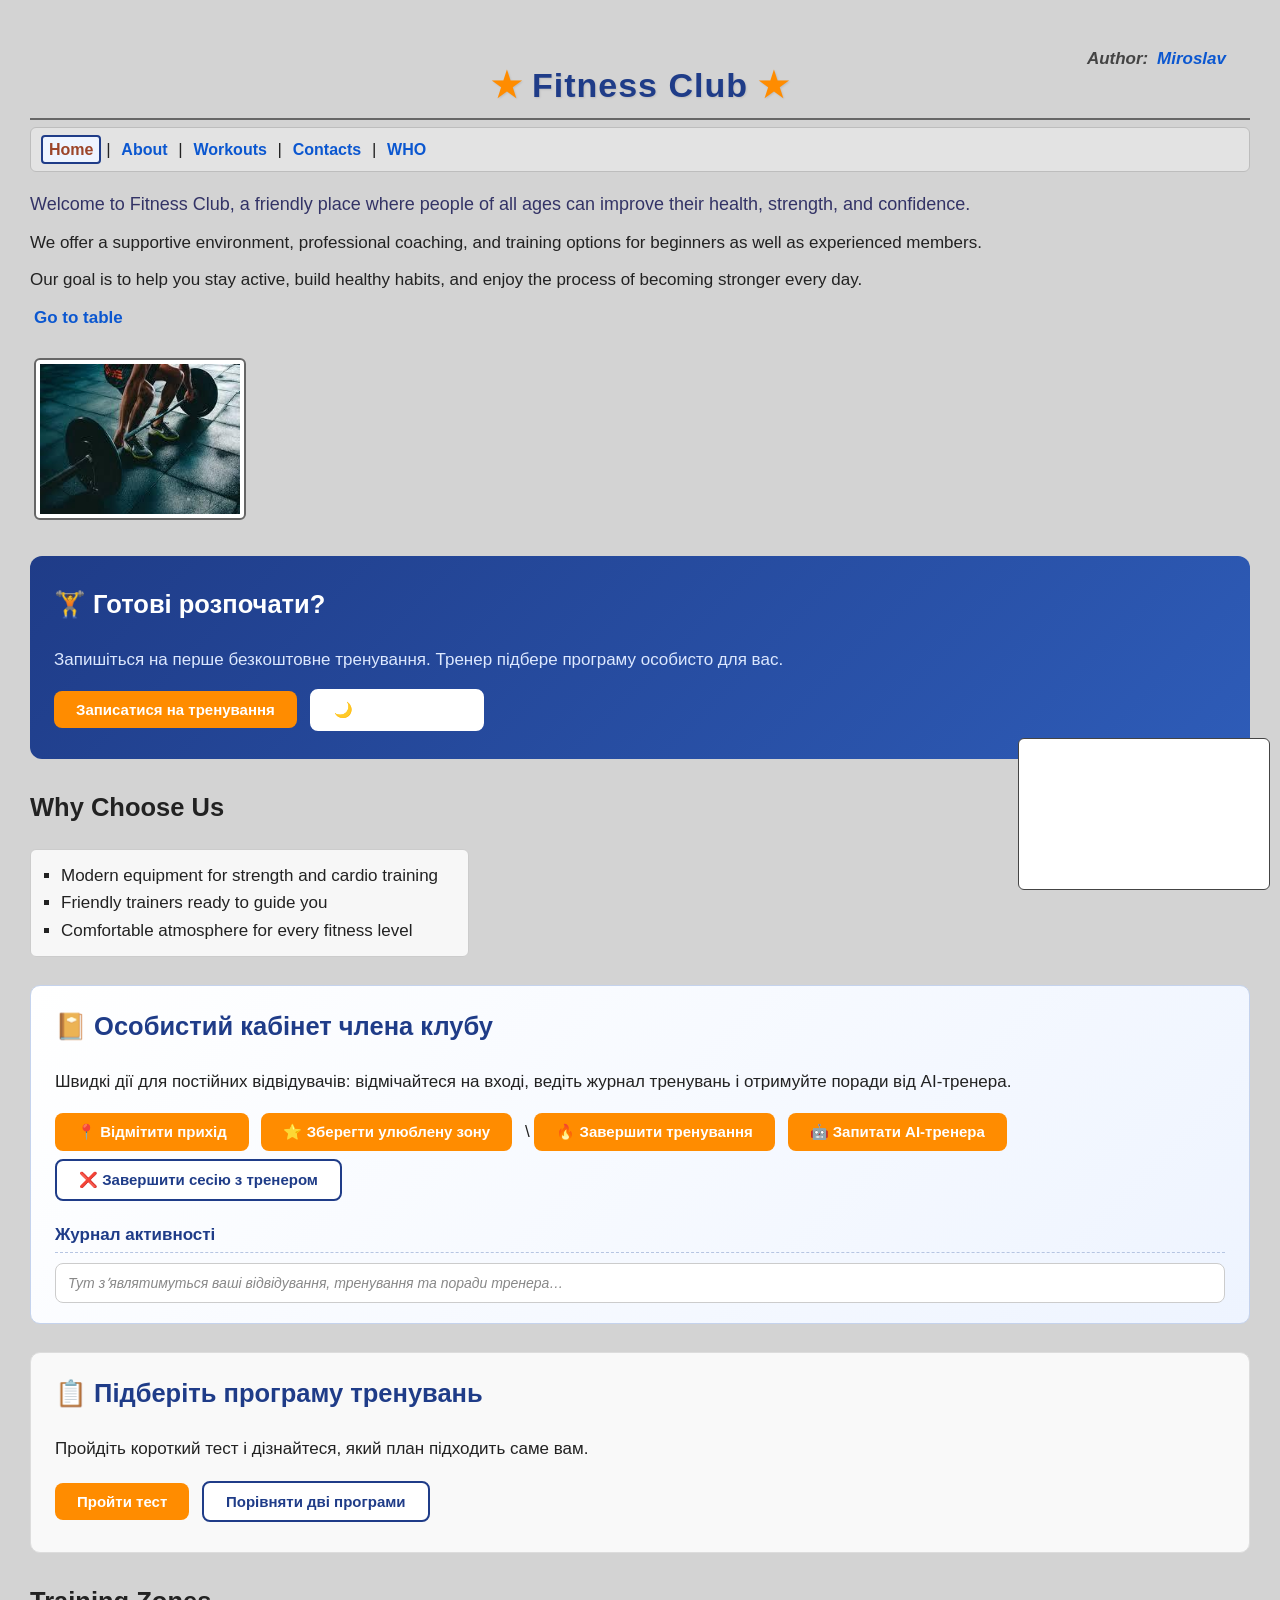
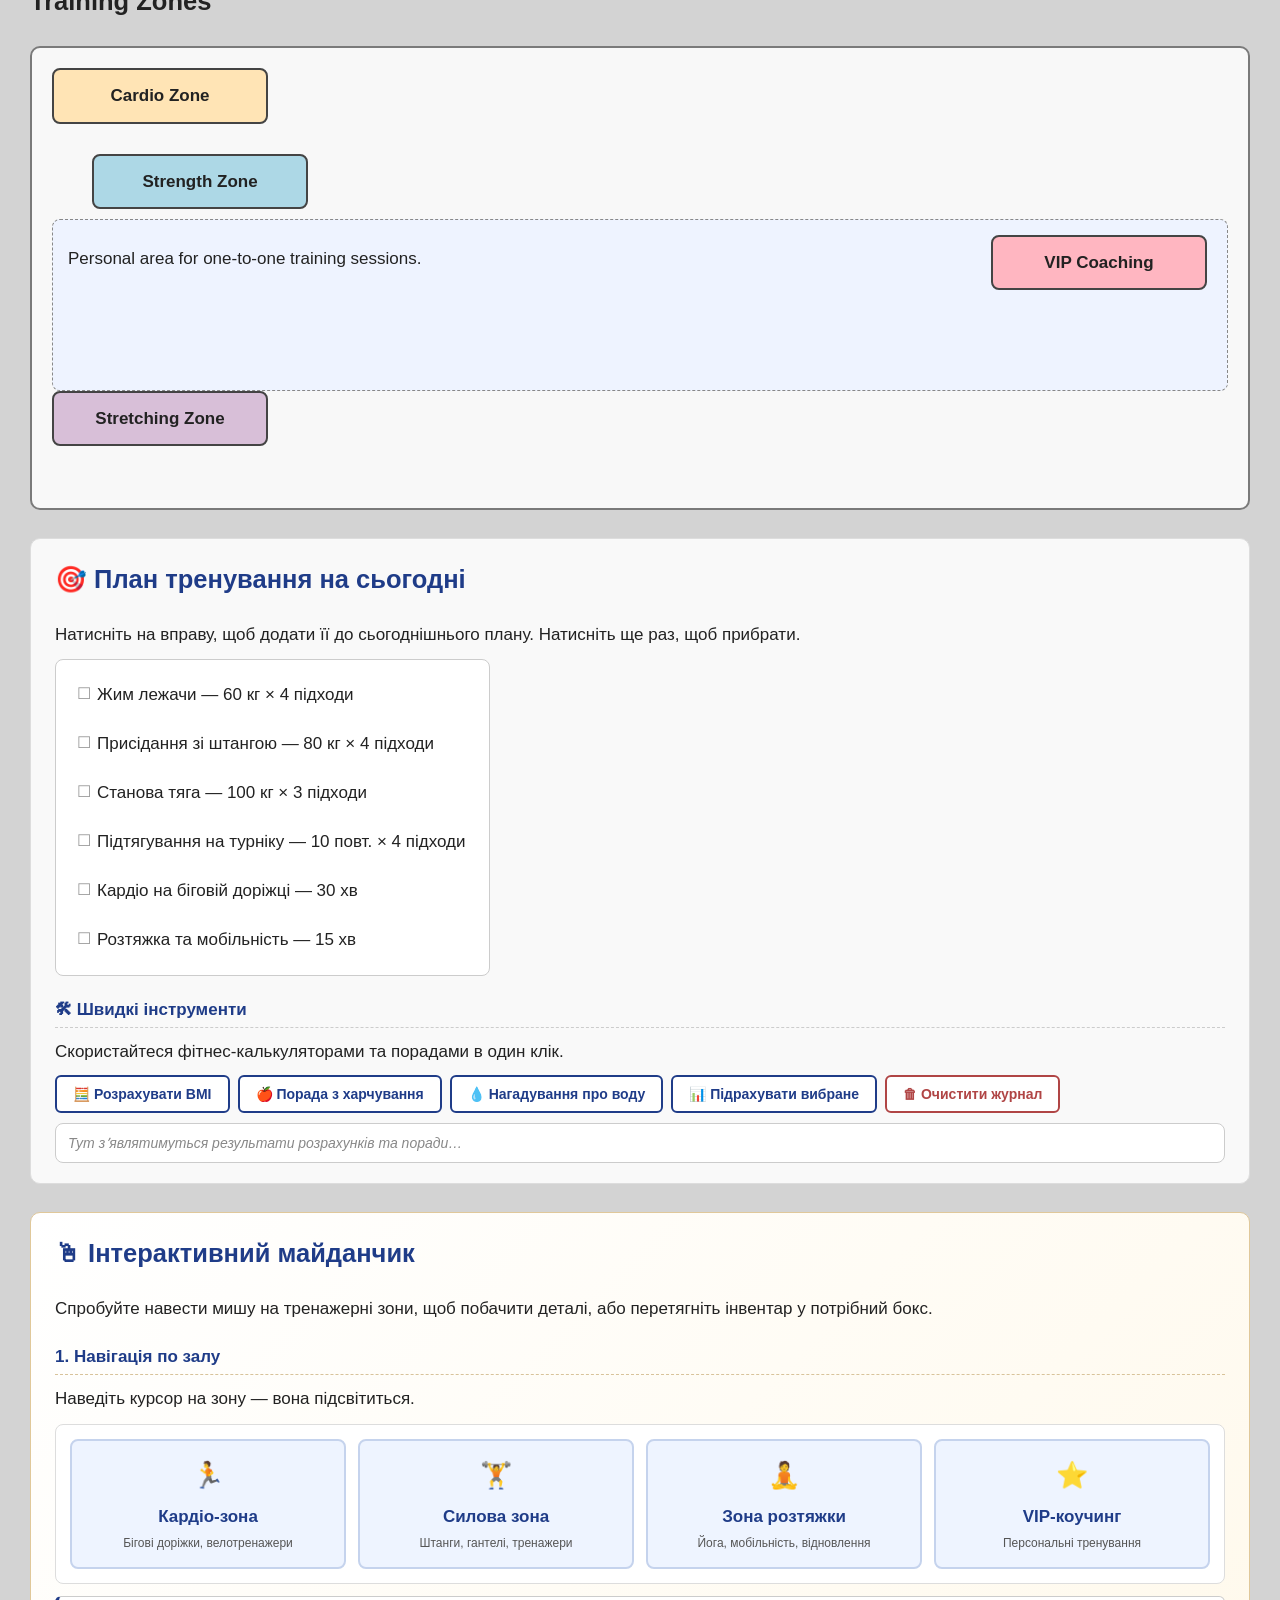
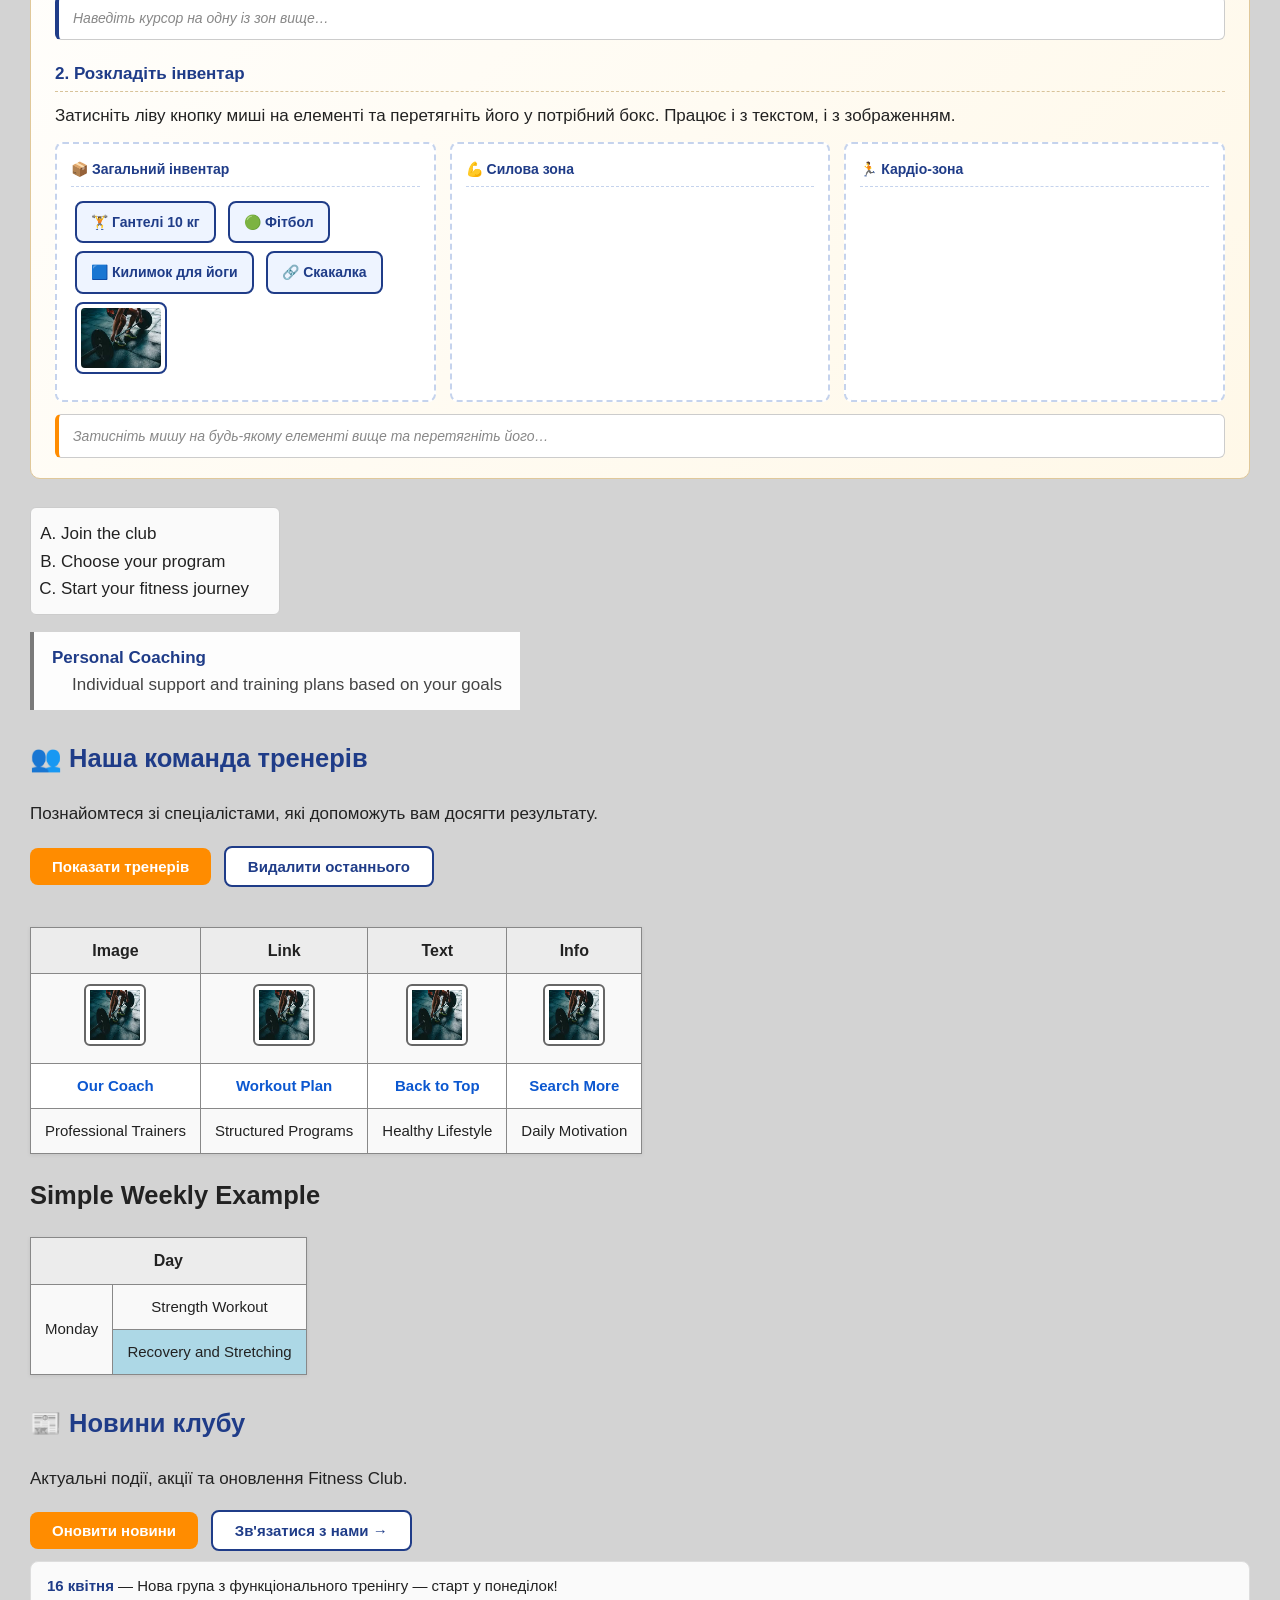
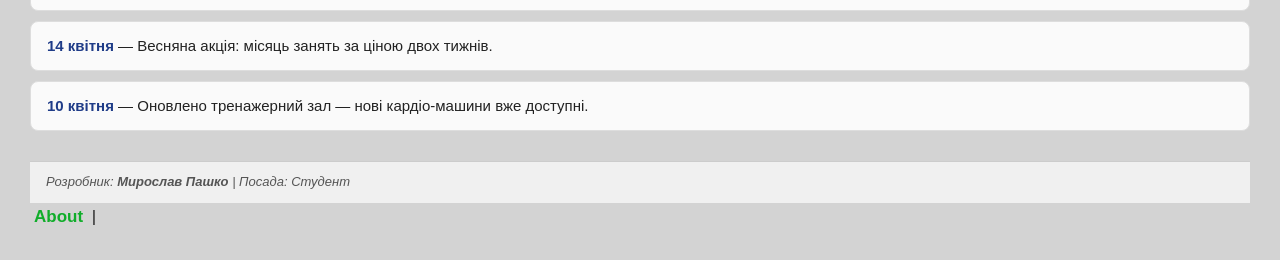
<file: index.html>
<!DOCTYPE html>
<html>
<head>
<meta charset="UTF-8">
<title>Fitness Home</title>
<link rel="stylesheet" href="style.css">

<style>
  .membership-banner {
    position: relative;
    background: linear-gradient(135deg, #1f3c88, #2e5cb8);
    color: white;
    border-radius: 12px;
    padding: 28px 24px;
    margin: 28px 0;
  }
  .membership-banner h2 { margin-top: 0; color: white; }
  .membership-banner p { color: #dce8ff; margin: 8px 0; }

  .btn-primary {
    display: inline-block;
    margin: 8px 8px 0 0;
    padding: 10px 22px;
    background-color: darkorange;
    color: white;
    border: none;
    border-radius: 8px;
    cursor: pointer;
    font-size: 15px;
    font-weight: bold;
    transition: background 0.2s;
  }
  .btn-primary:hover { background-color: #c75000; }

  .btn-secondary {
    display: inline-block;
    margin: 8px 8px 0 0;
    padding: 10px 22px;
    background-color: white;
    color: #1f3c88;
    border: 2px solid #1f3c88;
    border-radius: 8px;
    cursor: pointer;
    font-size: 15px;
    font-weight: bold;
    transition: 0.2s;
  }
  .btn-secondary:hover { background-color: #eef4ff; }

  #welcome-message {
    display: none;
    margin-top: 16px;
    padding: 12px 16px;
    background-color: rgba(255,255,255,0.15);
    border-left: 4px solid darkorange;
    border-radius: 6px;
    color: white;
    font-size: 16px;
  }

  .quiz-section {
    background-color: #f9f9f9;
    border: 1px solid #ddd;
    border-radius: 10px;
    padding: 20px 24px;
    margin: 28px 0;
  }
  .quiz-section h2 { color: #1f3c88; margin-top: 0; }

  #quiz-result {
    display: none;
    margin-top: 16px;
    padding: 14px 18px;
    background-color: #eef4ff;
    border-radius: 8px;
    border-left: 4px solid #1f3c88;
    font-size: 15px;
    line-height: 1.7;
  }

  #compare-result {
    margin-top: 10px;
    font-weight: bold;
    color: #0b5d3b;
    font-size: 15px;
  }

  .team-section { margin: 28px 0; }
  .team-section h2 { color: #1f3c88; }
  #team-container {
    display: flex;
    flex-wrap: wrap;
    gap: 16px;
    margin-top: 12px;
  }
  .trainer-card {
    background: white;
    border: 1px solid #ccc;
    border-radius: 10px;
    padding: 16px 20px;
    width: 200px;
    box-shadow: 0 1px 4px rgba(0,0,0,0.08);
    font-size: 15px;
  }
  .trainer-card strong { color: #1f3c88; display: block; margin-bottom: 4px; }
  .trainer-card span { color: #555; font-size: 13px; }

  .news-section { margin: 28px 0; }
  .news-section h2 { color: #1f3c88; }
  #news-container { margin-top: 10px; }
  .news-item {
    background: #fafafa;
    border: 1px solid #ddd;
    border-radius: 8px;
    padding: 12px 16px;
    margin-bottom: 10px;
    font-size: 15px;
  }
  .news-item strong { color: #1f3c88; }

  #night-bar {
    display: none;
    position: sticky;
    top: 0;
    z-index: 100;
    background-color: #1f3c88;
    color: white;
    text-align: center;
    padding: 8px;
    font-size: 14px;
    border-bottom: 2px solid darkorange;
  }

  #dev-footer {
    margin-top: 30px;
    padding: 10px 16px;
    background: #f0f0f0;
    border-top: 1px solid #ccc;
    font-size: 13px;
    color: #555;
    font-style: italic;
  }

  .cabinet-section {
    background: linear-gradient(135deg, #ffffff, #eef4ff);
    border: 1px solid #c5d3ed;
    border-radius: 10px;
    padding: 20px 24px;
    margin: 28px 0;
  }
  .cabinet-section h2 { color: #1f3c88; margin-top: 0; }
  .cabinet-section h3 {
    color: #1f3c88;
    margin: 20px 0 8px;
    font-size: 17px;
    border-bottom: 1px dashed #b6c5e2;
    padding-bottom: 4px;
  }
  .cabinet-actions { margin-bottom: 10px; }

  .journal-log {
    margin-top: 10px;
    max-height: 240px;
    overflow-y: auto;
    background: white;
    border: 1px solid #ccc;
    border-radius: 8px;
    padding: 8px 12px;
    font-size: 14px;
  }
  .journal-entry {
    padding: 6px 8px;
    border-bottom: 1px solid #eee;
    line-height: 1.5;
  }
  .journal-entry:first-child { background-color: #fff8dc; }
  .journal-time {
    color: #888;
    font-family: Consolas, monospace;
    font-size: 12px;
    margin-right: 6px;
  }
  .journal-source {
    display: inline-block;
    background-color: #1f3c88;
    color: white;
    font-size: 11px;
    padding: 1px 7px;
    border-radius: 10px;
    margin-right: 6px;
    text-transform: uppercase;
    letter-spacing: 0.5px;
  }

  .plan-section {
    background-color: #f9f9f9;
    border: 1px solid #ddd;
    border-radius: 10px;
    padding: 20px 24px;
    margin: 28px 0;
  }
  .plan-section h2 { color: #1f3c88; margin-top: 0; }
  .plan-section h3 {
    color: #1f3c88;
    margin: 20px 0 8px;
    font-size: 17px;
    border-bottom: 1px dashed #ccc;
    padding-bottom: 4px;
  }

  .exercise-list {
    list-style: none;
    padding: 8px;
    margin: 10px 0;
    background: white;
    border: 1px solid #ccc;
    border-radius: 8px;
    width: fit-content;
    min-width: 320px;
  }
  .exercise-list li {
    cursor: pointer;
    padding: 8px 14px;
    margin: 4px 0;
    border-radius: 6px;
    border: 1px solid transparent;
    transition: 0.2s;
    user-select: none;
    position: relative;
    padding-left: 32px;
  }
  .exercise-list li::before {
    content: "☐";
    position: absolute;
    left: 12px;
    color: #999;
    font-size: 16px;
  }
  .exercise-list li:hover {
    background-color: #eef4ff;
    border-color: #c5d3ed;
  }
  .exercise-list li.selected {
    background-color: #fff3cd;
    border-color: #d39e00;
    color: #7a5400;
    font-weight: bold;
  }
  .exercise-list li.selected::before {
    content: "✔";
    color: #0b5d3b;
  }

  .tools-menu {
    display: flex;
    flex-wrap: wrap;
    gap: 8px;
    margin: 10px 0;
  }
  .tools-menu button {
    padding: 9px 16px;
    background-color: white;
    color: #1f3c88;
    border: 2px solid #1f3c88;
    border-radius: 6px;
    cursor: pointer;
    font-size: 14px;
    font-weight: bold;
    transition: 0.2s;
  }
  .tools-menu button:hover {
    background-color: #1f3c88;
    color: white;
  }
  .tools-menu button[data-action="clear"] {
    border-color: #b04545;
    color: #b04545;
  }
  .tools-menu button[data-action="clear"]:hover {
    background-color: #b04545;
    color: white;
  }

  .tools-log {
    margin-top: 10px;
    max-height: 240px;
    overflow-y: auto;
    background: white;
    border: 1px solid #ccc;
    border-radius: 8px;
    padding: 8px 12px;
    font-size: 14px;
  }
  .tool-entry {
    padding: 6px 8px;
    border-bottom: 1px solid #eee;
  }
  .tool-entry:first-child { background-color: #fff8dc; }
  .tool-time {
    color: #888;
    font-family: Consolas, monospace;
    font-size: 12px;
    margin-right: 6px;
  }


  .interactive-section {
    background: linear-gradient(135deg, #ffffff, #fff8e8);
    border: 1px solid #e0c89a;
    border-radius: 10px;
    padding: 20px 24px;
    margin: 28px 0;
  }
  .interactive-section h2 { color: #1f3c88; margin-top: 0; }
  .interactive-section h3 {
    color: #1f3c88;
    margin: 20px 0 8px;
    font-size: 17px;
    border-bottom: 1px dashed #d8c39a;
    padding-bottom: 4px;
  }


  .hover-zones {
    display: flex;
    flex-wrap: wrap;
    gap: 12px;
    margin: 12px 0;
    padding: 14px;
    background: white;
    border: 1px solid #ddd;
    border-radius: 8px;
  }
  .hover-zone {
    flex: 1 1 140px;
    min-height: 90px;
    padding: 14px;
    text-align: center;
    font-weight: bold;
    color: #1f3c88;
    background-color: #eef4ff;
    border: 2px solid #c5d3ed;
    border-radius: 8px;
    cursor: pointer;
    transition: transform 0.15s, background-color 0.15s, box-shadow 0.15s;
    user-select: none;
  }
  .hover-zone .zone-icon {
    display: block;
    font-size: 26px;
    margin-bottom: 6px;
  }
  .hover-zone .zone-desc {
    display: block;
    font-size: 12px;
    color: #555;
    font-weight: normal;
    margin-top: 4px;
  }

  .hover-zone.is-hovered {
    background-color: darkorange;
    color: white;
    border-color: #c75000;
    transform: translateY(-3px) scale(1.03);
    box-shadow: 0 4px 10px rgba(199, 80, 0, 0.25);
  }
  .hover-zone.is-hovered .zone-desc {
    color: #fff3cd;
  }

  #hover-status {
    margin-top: 8px;
    padding: 10px 14px;
    background: #fff;
    border: 1px solid #ccc;
    border-left: 4px solid #1f3c88;
    border-radius: 6px;
    font-size: 14px;
    line-height: 1.6;
    min-height: 22px;
  }
  #hover-status code {
    background: #f0f0f0;
    padding: 1px 5px;
    border-radius: 3px;
    font-size: 13px;
    color: #b04545;
  }


  .drag-area {
    position: relative;
    display: flex;
    gap: 14px;
    flex-wrap: wrap;
    margin: 12px 0;
  }
  .drag-box {
    flex: 1 1 260px;
    min-height: 220px;
    background: white;
    border: 2px dashed #c5d3ed;
    border-radius: 8px;
    padding: 14px;
    position: relative;
    transition: background-color 0.15s, border-color 0.15s;
  }
  .drag-box-title {
    color: #1f3c88;
    font-weight: bold;
    font-size: 14px;
    margin-bottom: 10px;
    padding-bottom: 6px;
    border-bottom: 1px dashed #c5d3ed;
  }
  .drag-box.drop-target {
    background-color: #fff8dc;
    border-color: darkorange;
  }

  .draggable {
    display: inline-block;
    padding: 8px 14px;
    margin: 4px;
    background-color: #eef4ff;
    border: 2px solid #1f3c88;
    border-radius: 8px;
    color: #1f3c88;
    font-weight: bold;
    font-size: 14px;
    cursor: grab;
    user-select: none;
    transition: box-shadow 0.15s, transform 0.15s;
  }
  .draggable:hover {
    box-shadow: 0 2px 6px rgba(31, 60, 136, 0.2);
  }
  .draggable.dragging {
    position: fixed;
    z-index: 9999;
    cursor: grabbing;
    opacity: 0.85;
    transform: scale(1.05);
    box-shadow: 0 6px 18px rgba(0, 0, 0, 0.3);
    pointer-events: none;
  }
  .draggable[data-type="image"] {
    padding: 4px;
    background-color: white;
  }
  .draggable[data-type="image"] img {
    display: block;
    border-radius: 4px;
    border: none;
    padding: 0;
  }

  #drag-status {
    margin-top: 10px;
    padding: 10px 14px;
    background: #fff;
    border: 1px solid #ccc;
    border-left: 4px solid darkorange;
    border-radius: 6px;
    font-size: 14px;
    line-height: 1.6;
    min-height: 22px;
  }
  #drag-status code {
    background: #f0f0f0;
    padding: 1px 5px;
    border-radius: 3px;
    font-size: 13px;
    color: #b04545;
  }
</style>
</head>

<body class="home-page">

<div id="night-bar">🌙 Нічний режим активний. Автоматично вимкнеться через 30 секунд.</div>

<h1 id="top" class="main-title">Fitness Club</h1>
<p class="author"><b>Author:</b> <a href="#complex-table">Miroslav</a></p>

<div class="nav-links" id="nav-links">
    <a href="index.html" style="color: rgb(156, 69, 42) !important;">Home</a> |
    <a href="about.html">About</a> |
    <a href="workouts.html">Workouts</a> |
    <a href="contacts.html">Contacts</a> |
    <a href="https://www.who.int" target="_blank">WHO</a>
</div>

<p style="color:#333366; font-size:18px; text-align:justify;">
    Welcome to Fitness Club, a friendly place where people of all ages can improve their health, strength, and confidence.
</p>
<p>
    We offer a supportive environment, professional coaching, and training options for beginners as well as experienced members.
</p>
<p>
    Our goal is to help you stay active, build healthy habits, and enjoy the process of becoming stronger every day.
</p>

<a href="#table">Go to table</a><br><br>

<a href="images/gym.jpg" target="_blank">
    <img src="images/gym.jpg" width="200" height="150" alt="Gym">
</a>


<div class="membership-banner">
  <h2>🏋️ Готові розпочати?</h2>
  <p>Запишіться на перше безкоштовне тренування. Тренер підбере програму особисто для вас.</p>
  <button class="btn-primary" onclick="userDialog()">Записатися на тренування</button>
  <button class="btn-secondary" style="color:white; border-color:white;" onclick="toggleNightMode()">🌙 Нічний режим</button>
  <div id="welcome-message"></div>
</div>

<h2>Why Choose Us</h2>
<ul>
    <li>Modern equipment for strength and cardio training</li>
    <li>Friendly trainers ready to guide you</li>
    <li>Comfortable atmosphere for every fitness level</li>
</ul>



<div class="cabinet-section">
  <h2>📔 Особистий кабінет члена клубу</h2>
  <p>Швидкі дії для постійних відвідувачів: відмічайтеся на вході, ведіть журнал тренувань і отримуйте поради від AI-тренера.</p>

  <div class="cabinet-actions">

    <button id="btn-checkin" class="btn-primary" onclick="handleCheckIn(event)">
      📍 Відмітити прихід
    </button>

   
    <button id="btn-favorite-zone" class="btn-primary">
      ⭐ Зберегти улюблену зону
    </button>
\
    <button id="btn-finish-workout" class="btn-primary">
      🔥 Завершити тренування
    </button>

    
    <button id="btn-ai-trainer" class="btn-primary">
      🤖 Запитати AI-тренера
    </button>

    <button id="btn-end-session" class="btn-secondary">
      ❌ Завершити сесію з тренером
    </button>
  </div>

  <h3>Журнал активності</h3>
  <div id="cabinet-log" class="journal-log">
    <em style="color:#888;">Тут зʼявлятимуться ваші відвідування, тренування та поради тренера…</em>
  </div>
</div>


<div class="quiz-section">
  <h2>📋 Підберіть програму тренувань</h2>
  <p>Пройдіть короткий тест і дізнайтеся, який план підходить саме вам.</p>
  <button class="btn-primary" onclick="runFitnessTest()">Пройти тест</button>
  <button class="btn-secondary" onclick="comparePrograms()">Порівняти дві програми</button>
  <div id="quiz-result"></div>
  <div id="compare-result"></div>
</div>

<h2>Training Zones</h2>
<div class="zones-section">
    <div class="zone-box static-zone">Cardio Zone</div>
    <div class="zone-box relative-zone">Strength Zone</div>
    <div class="absolute-area">
        <div class="zone-box absolute-zone">VIP Coaching</div>
        <p>Personal area for one-to-one training sessions.</p>
    </div>
    <div class="zone-box sticky-zone">Stretching Zone</div>
</div>



<div class="plan-section">
  <h2>🎯 План тренування на сьогодні</h2>
  <p>Натисніть на вправу, щоб додати її до сьогоднішнього плану. Натисніть ще раз, щоб прибрати.</p>

  <ul id="exercise-list" class="exercise-list">
    <li>Жим лежачи — 60 кг × 4 підходи</li>
    <li>Присідання зі штангою — 80 кг × 4 підходи</li>
    <li>Станова тяга — 100 кг × 3 підходи</li>
    <li>Підтягування на турніку — 10 повт. × 4 підходи</li>
    <li>Кардіо на біговій доріжці — 30 хв</li>
    <li>Розтяжка та мобільність — 15 хв</li>
  </ul>

  <h3>🛠 Швидкі інструменти</h3>
  <p>Скористайтеся фітнес-калькуляторами та порадами в один клік.</p>

  <div id="tools-menu" class="tools-menu">
    <button data-action="bmi">🧮 Розрахувати BMI</button>
    <button data-action="nutrition">🍎 Порада з харчування</button>
    <button data-action="water">💧 Нагадування про воду</button>
    <button data-action="count">📊 Підрахувати вибране</button>
    <button data-action="clear">🗑 Очистити журнал</button>
  </div>

  <div id="tools-log" class="tools-log">
    <em style="color:#888;">Тут зʼявлятимуться результати розрахунків та поради…</em>
  </div>
</div>



<div class="interactive-section">
  <h2>🖱 Інтерактивний майданчик</h2>
  <p>Спробуйте навести мишу на тренажерні зони, щоб побачити деталі, або перетягніть інвентар у потрібний бокс.</p>

  <h3>1. Навігація по залу </h3>
  <p>Наведіть курсор на зону — вона підсвітиться.</p>

  <div id="hover-zones" class="hover-zones">
    <div class="hover-zone" data-zone="Кардіо">
      <span class="zone-icon">🏃</span>
      Кардіо-зона
      <span class="zone-desc">Бігові доріжки, велотренажери</span>
    </div>
    <div class="hover-zone" data-zone="Сила">
      <span class="zone-icon">🏋️</span>
      Силова зона
      <span class="zone-desc">Штанги, гантелі, тренажери</span>
    </div>
    <div class="hover-zone" data-zone="Розтяжка">
      <span class="zone-icon">🧘</span>
      Зона розтяжки
      <span class="zone-desc">Йога, мобільність, відновлення</span>
    </div>
    <div class="hover-zone" data-zone="VIP">
      <span class="zone-icon">⭐</span>
      VIP-коучинг
      <span class="zone-desc">Персональні тренування</span>
    </div>
  </div>

  <div id="hover-status">
    <em style="color:#888;">Наведіть курсор на одну із зон вище…</em>
  </div>

  <h3>2. Розкладіть інвентар </h3>
  <p>Затисніть ліву кнопку миші на елементі та перетягніть його у потрібний бокс. Працює і з текстом, і з зображенням.</p>

  <div id="drag-area" class="drag-area">
    <div class="drag-box" data-box="Інвентар">
      <div class="drag-box-title">📦 Загальний інвентар</div>
      <div class="draggable" data-type="text">🏋️ Гантелі 10 кг</div>
      <div class="draggable" data-type="text">🟢 Фітбол</div>
      <div class="draggable" data-type="text">🟦 Килимок для йоги</div>
      <div class="draggable" data-type="text">🔗 Скакалка</div>
      <div class="draggable" data-type="image" title="Перетягніть мене">
        <img src="images/gym.jpg" width="80" height="60" alt="Gym">
      </div>
    </div>

    <div class="drag-box" data-box="Силова">
      <div class="drag-box-title">💪 Силова зона</div>
    </div>

    <div class="drag-box" data-box="Кардіо">
      <div class="drag-box-title">🏃 Кардіо-зона</div>
    </div>
  </div>

  <div id="drag-status">
    <em style="color:#888;">Затисніть мишу на будь-якому елементі вище та перетягніть його…</em>
  </div>
</div>


<ol type="A">
    <li>Join the club</li>
    <li>Choose your program</li>
    <li>Start your fitness journey</li>
</ol>

<dl>
    <dt>Personal Coaching</dt>
    <dd>Individual support and training plans based on your goals</dd>
</dl>


<div class="team-section">
  <h2>👥 Наша команда тренерів</h2>
  <p>Познайомтеся зі спеціалістами, які допоможуть вам досягти результату.</p>
  <button class="btn-primary" onclick="loadTrainers()">Показати тренерів</button>
  <button class="btn-secondary" onclick="removeLastTrainer()">Видалити останнього</button>
  <div id="team-container"></div>
</div>

<h2 id="table">Main Features</h2>
<table border="1" cellpadding="5" cellspacing="3">
<tr bgcolor="yellow">
    <th>Image</th><th>Link</th><th>Text</th><th>Info</th>
</tr>
<tr>
    <td><img src="images/gym.jpg" width="50" height="50" alt="Gym small"></td>
    <td><img src="images/gym.jpg" width="50" height="50" alt="Gym small"></td>
    <td><img src="images/gym.jpg" width="50" height="50" alt="Gym small"></td>
    <td><img src="images/gym.jpg" width="50" height="50" alt="Gym small"></td>
</tr>
<tr>
    <td><a href="about.html#coach">Our Coach</a></td>
    <td><a href="workouts.html#plan">Workout Plan</a></td>
    <td><a href="#top">Back to Top</a></td>
    <td><a href="https://google.com" target="_blank">Search More</a></td>
</tr>
<tr>
    <td>Professional Trainers</td>
    <td>Structured Programs</td>
    <td>Healthy Lifestyle</td>
    <td>Daily Motivation</td>
</tr>
</table>

<h2 id="complex-table">Simple Weekly Example</h2>
<table border="1" cellpadding="10" cellspacing="5">
<colgroup>
    <col style="background-color:pink">
    <col style="background-color:lightblue">
</colgroup>
<tr><th colspan="2">Day</th></tr>
<tr>
    <td rowspan="2">Monday</td>
    <td>Strength Workout</td>
</tr>
<tr><td>Recovery and Stretching</td></tr>
</table>


<div class="news-section">
  <h2>📰 Новини клубу</h2>
  <p>Актуальні події, акції та оновлення Fitness Club.</p>
  <button class="btn-primary" onclick="loadNews()">Оновити новини</button>
  <button class="btn-secondary" onclick="goToContacts()">Зв'язатися з нами →</button>
  <div id="news-container"></div>
</div>

<iframe src="https://en.wikipedia.org/wiki/Fitness"
  style="position:fixed; right:10px; bottom:10px; width:250px; height:150px;"></iframe>

<div id="dev-footer"></div>

<a href="">About</a> |

<script src="scripts.js"></script>
<script>

  window.addEventListener("DOMContentLoaded", function () {
    showDevInfo("Пашко", "Мирослав");
    loadNews();
    let oldTitle = document.querySelector("h2#table");
    let newTitle = document.createElement("h2");
    newTitle.textContext = "1 1 1";
    oldTitle.replaceWith(newTitle);
  });


  function toggleNightMode() {
    if (!confirm("Увімкнути нічний режим на 30 секунд?")) return;
    let originalBg = document.body.style.backgroundColor;
    let originalColor = document.body.style.color;
    document.body.style.backgroundColor = "#1a1a2e";
    document.body.style.color = "#e0e0e0";
    document.getElementById("night-bar").style.display = "block";
    setTimeout(function () {
      document.body.style.backgroundColor = originalBg;
      document.body.style.color = originalColor;
      document.getElementById("night-bar").style.display = "none";
    }, 30000);
  }


  function runFitnessTest() {
    let level = prompt("Ваш рівень підготовки:\n1 — початківець\n2 — середній\n3 — досвідчений\n\nВведіть цифру:");
    if (!level) return;
    let zones = document.querySelectorAll(".zone-box");
    let plans = {
      "1": { title: "Програма для початківців", desc: "Кардіо 3×/тиждень, базові вправи, відновлення." },
      "2": { title: "Програма середнього рівня", desc: "Силові тренування 4×/тиждень + кардіо-інтервали." },
      "3": { title: "Програма для досвідчених",  desc: "Спліт-тренування 5×/тиждень, прогресивне навантаження." }
    };
    let plan = plans[level.trim()] || { title: "Індивідуальна програма", desc: "Зверніться до тренера." };
    let result = document.getElementById("quiz-result");
    result.innerHTML =
      "<strong>" + plan.title + "</strong><br>" + plan.desc +
      "<br><small style='color:#888;'>На сайті доступно " + zones.length +
      " тренувальних зон. Перша зона: <em>" + zones[0].textContent.trim() + "</em></small>";
    result.style.display = "block";
  }


  function comparePrograms() {
    let str1 = prompt("Введіть назву першої програми:");
    if (str1 === null) return;
    let str2 = prompt("Введіть назву другої програми:");
    if (str2 === null) return;
    let resultEl = document.getElementById("compare-result");
    if (str1 > str2) {
      alert("Програма з вищим пріоритетом: \"" + str1 + "\"");
      resultEl.textContent = "Рекомендовано: " + str1;
    } else if (str2 > str1) {
      alert("Програма з вищим пріоритетом: \"" + str2 + "\"");
      resultEl.textContent = "Рекомендовано: " + str2;
    } else {
      alert("Програми рівноцінні: \"" + str1 + "\"");
      resultEl.textContent = "Обидві програми рівноцінні.";
    }
  }


  let trainerNodes = [];
  let trainersLoaded = false;

  function loadTrainers() {
    let container = document.getElementById("team-container");
    let trainers = [
      { name: "Олена Ковальчук", role: "Тренер з йоги" },
      { name: "Дмитро Бондар",   role: "Силовий тренер" },
      { name: "Ірина Мельник",   role: "Тренер з кардіо" }
    ];

    if (!trainersLoaded) {

      let label = document.createElement("p");
      label.style.cssText = "font-weight:bold;color:#555;font-size:13px;margin:0 0 8px;width:100%;";
      label.append(document.createTextNode("Актуальний склад команди:"));
      container.prepend(label);
      trainerNodes.unshift(label);
      trainersLoaded = true;
    } else {

      let newLabel = document.createElement("p");
      newLabel.style.cssText = "font-weight:bold;color:#555;font-size:13px;margin:0 0 8px;width:100%;";
      newLabel.textContent = "Оновлено: " + new Date().toLocaleTimeString();
      trainerNodes[0].replaceWith(newLabel);
      trainerNodes[0] = newLabel;
    }

    trainers.forEach(function (t, i) {
      let card = document.createElement("div");
      card.className = "trainer-card";
      let name = document.createElement("strong");
      name.append(document.createTextNode(t.name));
      let role = document.createElement("span");
      role.append(document.createTextNode(t.role));
      card.append(name, role);


      if (i === 0) {
        trainerNodes[0].after(card);
      } else {
        container.append(card);
      }
      trainerNodes.push(card);
    });
  }

  function removeLastTrainer() {
    let cards = trainerNodes.filter(n => n.className === "trainer-card");
    if (cards.length > 0) {
      let last = cards[cards.length - 1];
      last.remove();
      trainerNodes = trainerNodes.filter(n => n !== last);
    } else {
      alert("Тренерів більше немає у списку.");
    }
  }


  function loadNews() {
    let news = [
      { date: "16 квітня", text: "Нова група з функціонального тренінгу — старт у понеділок!" },
      { date: "14 квітня", text: "Весняна акція: місяць занять за ціною двох тижнів." },
      { date: "10 квітня", text: "Оновлено тренажерний зал — нові кардіо-машини вже доступні." }
      ];
    let container = document.getElementById("news-container");
    container.innerHTML = "";
    news.forEach(function (item) {
      let el = document.createElement("div");
      el.className = "news-item";
      el.innerHTML = "<strong>" + item.date + "</strong> — " + item.text;
      container.append(el);
    });
  }


  function goToContacts() {
    location.href = "contacts.html";
  }


  
  function logCabinet(message, source) {
    let log = document.getElementById("cabinet-log");
    if (!log) return;
    if (log.querySelector("em")) log.innerHTML = "";
    let entry = document.createElement("div");
    entry.className = "journal-entry";
    entry.innerHTML =
      "<span class='journal-time'>" + new Date().toLocaleTimeString() + "</span>" +
      "<span class='journal-source'>" + source + "</span>" + message;
    log.prepend(entry);
  }


  function handleCheckIn(event) {
    let zones = ["Кардіо-зона", "Силова зона", "VIP-коучинг", "Зона розтяжки"];
    let zone = zones[Math.floor(Math.random() * zones.length)];
    logCabinet(
      "Ви відмітилися на вході. Рекомендована зона сьогодні: <strong>" + zone + "</strong>.",
      "відвідування"
    );
  }

  function handleFavoriteZone(event) {
    let saved = ["Силова зона", "VIP-коучинг", "Кардіо-зона"];
    let pick = saved[Math.floor(Math.random() * saved.length)];
    logCabinet(
      "Ваша улюблена зона збережена в профілі: <strong>" + pick + "</strong>.",
      "налаштування"
    );
  }
  document.getElementById("btn-favorite-zone").onclick = handleFavoriteZone;

  
  function workoutCounter(event) {
    workoutCounter.count = (workoutCounter.count || 0) + 1;
    logCabinet(
      "Завершено тренувань загалом: <strong>" + workoutCounter.count + "</strong>.",
      "статистика"
    );
  }
  function workoutTimer(event) {
    let duration = Math.floor(Math.random() * 50) + 30;
    let calories  = Math.round(duration * 7.5);
    logCabinet(
      "Тривалість сесії: ~<strong>" + duration + " хв</strong>, спалено ~<strong>" +
      calories + " ккал</strong>.",
      "час"
    );
  }
  function workoutAnimation(event) {
    let btn = event.currentTarget;
    let originalBg   = btn.style.backgroundColor;
    let originalText = btn.textContent;
    btn.style.backgroundColor = "#0b5d3b";
    btn.textContent = "✅ Зараховано!";
    setTimeout(function () {
      btn.style.backgroundColor = originalBg;
      btn.textContent = originalText;
    }, 1000);
  }
  let finishBtn = document.getElementById("btn-finish-workout");
  finishBtn.addEventListener("click", workoutCounter);
  finishBtn.addEventListener("click", workoutTimer);
  finishBtn.addEventListener("click", workoutAnimation);


  let aiTrainer = {
    questionCount: 0,
    tips: [
      "Розминка 5–10 хв перед силовими знижує ризик травм.",
      "Пийте воду між підходами — це підтримує продуктивність.",
      "Сон 7–9 годин важливіший за зайве тренування.",
      "Прогресуйте поступово: +2.5 кг або +1 повтор на тиждень.",
      "Обовʼязково розтягуйтеся після силових — мʼязи будуть еластичнішими.",
      "Контролюйте техніку — краще менша вага з ідеальною формою.",
      "Білок 1.6–2 г на кг ваги на день для росту мʼязів."
    ],
    handleEvent: function (event) {
      this.questionCount++;
      let el = event.currentTarget;
      let tip = this.tips[Math.floor(Math.random() * this.tips.length)];
      logCabinet(
        "Запит №" + this.questionCount + " від кнопки &lt;" +
        el.tagName.toLowerCase() + " id=\"" + el.id + "\"&gt;: " + tip,
        "AI-тренер"
      );
    }
  };
  let aiBtn = document.getElementById("btn-ai-trainer");
  aiBtn.addEventListener("click", aiTrainer);


  document.getElementById("btn-end-session").addEventListener("click", function () {
    aiBtn.removeEventListener("click", aiTrainer);
    logCabinet(
      "Сесію з AI-тренером завершено. Дякуємо за консультацію! Кнопка «Запитати AI-тренера» " +
      "більше не активна до перезавантаження сторінки.",
      "сесія"
    );
  });


  

  
  document.getElementById("exercise-list").onclick = function (event) {
    if (event.target.tagName !== "LI") return;      
    event.target.classList.toggle("selected");      
  };

  document.getElementById("exercise-list").onclick = function (event) {
    if (event.target.tagName !== "LI") return;      
    event.target.classList.toggle("selected");      
  };

  function logTool(text) {
    let log = document.getElementById("tools-log");
    if (!log) return;
    if (log.querySelector("em")) log.innerHTML = "";
    let entry = document.createElement("div");
    entry.className = "tool-entry";
    entry.innerHTML =
      "<span class='tool-time'>" + new Date().toLocaleTimeString() + "</span>" + text;
    log.prepend(entry);
  }

 
  let toolBehaviors = {
    bmi: function () {
      let weight = parseFloat(prompt("Введіть вашу вагу (кг):"));
      let height = parseFloat(prompt("Введіть ваш зріст (см):"));
      if (isNaN(weight) || isNaN(height) || weight <= 0 || height <= 0) {
        logTool("⚠ Некоректні дані для розрахунку BMI.");
        return;
      }
      let bmi = (weight / Math.pow(height / 100, 2)).toFixed(1);
      let category =
        bmi < 18.5 ? "недостатня вага" :
        bmi < 25   ? "норма" :
        bmi < 30   ? "надлишкова вага" : "ожиріння";
      logTool("🧮 Ваш BMI: <strong>" + bmi + "</strong> (" + category + ").");
    },
    nutrition: function () {
      let tips = [
        "Білок у кожному прийомі їжі: 1.6–2 г на кг ваги на день.",
        "Вуглеводи краще споживати до і після тренування.",
        "5–6 невеликих прийомів їжі ефективніші за 2–3 великих.",
        "Овочі мають займати половину тарілки на обід та вечерю.",
        "Уникайте швидких вуглеводів після 18:00.",
        "Жири теж потрібні: горіхи, авокадо, оливкова олія."
      ];
      logTool("🍎 Порада з харчування: " + tips[Math.floor(Math.random() * tips.length)]);
    },
    water: function () {
      logTool(
        "💧 Нагадування: випивайте близько <strong>2.5 літрів</strong> води щодня. " +
        "Час випити склянку прямо зараз!"
      );
    },
    count: function () {
      let all      = document.querySelectorAll("#exercise-list li");
      let selected = document.querySelectorAll("#exercise-list li.selected");
      if (selected.length === 0) {
        logTool(
          "📊 У списку <strong>" + all.length + "</strong> вправ. " +
          "Ви ще не обрали жодної — оберіть кілька, щоб скласти план."
        );
      } else {
        logTool(
          "📊 У списку <strong>" + all.length + "</strong> вправ, " +
          "до сьогоднішнього плану додано: <strong>" + selected.length + "</strong>. Гарного тренування! 💪"
        );
      }
    },
    clear: function () {
      document.getElementById("tools-log").innerHTML =
        "<em style='color:#888;'>Журнал очищено.</em>";
    }
  };

  
  document.getElementById("tools-menu").addEventListener("click", function (event) {
    let btn = event.target.closest("button[data-action]");
    if (!btn) return;                                 
    let action = btn.dataset.action;                   
    if (typeof toolBehaviors[action] === "function") {
      toolBehaviors[action]();                         
    } else {
      logTool("⚠ Невідома дія: " + action);
    }
  });




  let hoverZonesContainer = document.getElementById("hover-zones");
  let hoverStatus         = document.getElementById("hover-status");

 
  function getHoverZone(node) {
    if (!node || node === hoverZonesContainer) return null;
    return node.closest ? node.closest(".hover-zone") : null;
  }

  
  function describeRelated(related) {
    if (!related) return "<em>поза вікном браузера</em>";
    let zone = getHoverZone(related);
    if (zone) return "зона <code>" + zone.dataset.zone + "</code>";
    if (related === hoverZonesContainer || hoverZonesContainer.contains(related)) {
      return "<em>порожній простір контейнера</em>";
    }
    return "<code>&lt;" + related.tagName.toLowerCase() + "&gt;</code> поза майданчиком";
  }

  
  hoverZonesContainer.addEventListener("mouseover", function (event) {
    let zone        = getHoverZone(event.target);
    let fromZone    = getHoverZone(event.relatedTarget);
    if (!zone || zone === fromZone) return;

    zone.classList.add("is-hovered");
    hoverStatus.innerHTML =
      "👉 <strong>Заходимо</strong> у зону <code>" + zone.dataset.zone + "</code>. " ;
  });

 
  hoverZonesContainer.addEventListener("mouseout", function (event) {
    let zone     = getHoverZone(event.target);
    let toZone   = getHoverZone(event.relatedTarget);
    if (!zone || zone === toZone) return;

    zone.classList.remove("is-hovered");
    hoverStatus.innerHTML =
      "👋 <strong>Виходимо</strong> із зони <code>" + zone.dataset.zone + "</code>. " ;
  });

  

  let dragArea   = document.getElementById("drag-area");
  let dragStatus = document.getElementById("drag-status");

  
  let dragState = {
    element:    null,   
    placeholder:null,   
    offsetX:    0,
    offsetY:    0,
    startBox:   null,
    currentDropTarget: null
  };

  
  dragArea.addEventListener("mousedown", function (event) {
    
    let item = event.target.closest(".draggable");
    if (!item) return;

    event.preventDefault(); 

    let rect = item.getBoundingClientRect();
    dragState.element  = item;
    dragState.offsetX  = event.clientX - rect.left;
    dragState.offsetY  = event.clientY - rect.top;
    dragState.startBox = item.closest(".drag-box");

    
    item.style.width  = rect.width  + "px";
    item.style.height = rect.height + "px";

    
    let placeholder = document.createElement("span");
    placeholder.style.cssText =
      "display:inline-block;width:" + rect.width + "px;height:" + rect.height +
      "px;margin:4px;vertical-align:top;";
    item.parentNode.insertBefore(placeholder, item);
    dragState.placeholder = placeholder;

    
    item.classList.add("dragging");
    moveAt(event.clientX, event.clientY);

    dragStatus.innerHTML =
      "✊ <strong></strong>: підняли <code>" +
      (item.dataset.type === "image" ? "зображення" : item.textContent.trim()) +
      "</code> із бокса <code>" + dragState.startBox.dataset.box + "</code>.";
  });

  
  document.addEventListener("mousemove", function (event) {
    if (!dragState.element) return;

    moveAt(event.clientX, event.clientY);

    
    dragState.element.hidden = true;
    let below = document.elementFromPoint(event.clientX, event.clientY);
    dragState.element.hidden = false;

    let dropBox = below ? below.closest(".drag-box") : null;

    if (dropBox !== dragState.currentDropTarget) {
      if (dragState.currentDropTarget) {
        dragState.currentDropTarget.classList.remove("drop-target");
      }
      if (dropBox) {
        dropBox.classList.add("drop-target");
      }
      dragState.currentDropTarget = dropBox;
    }
  });

  
  document.addEventListener("mouseup", function (event) {
    if (!dragState.element) return;

    let item       = dragState.element;
    let dropBox    = dragState.currentDropTarget;
    let label      = item.dataset.type === "image" ? "зображення" : item.textContent.trim();

    if (dropBox) {
      dropBox.appendChild(item);
      dragStatus.innerHTML =
        " <strong></strong>: <code>" + label +
        "</code> переміщено у бокс <code>" + dropBox.dataset.box + "</code> " +
        "(із <code>" + dragState.startBox.dataset.box + "</code>).";
    } else {
      
      dragState.placeholder.parentNode.insertBefore(item, dragState.placeholder);
      dragStatus.innerHTML =
        "↩ <strong></strong>: <code>" + label +
        "</code> скинуто поза боксом — повернуто на місце.";
    }

    
    dragState.placeholder.remove();
    item.classList.remove("dragging");
    item.style.left   = "";
    item.style.top    = "";
    item.style.width  = "";
    item.style.height = "";

    if (dragState.currentDropTarget) {
      dragState.currentDropTarget.classList.remove("drop-target");
    }

    
    dragState.element  = null;
    dragState.placeholder = null;
    dragState.startBox = null;
    dragState.currentDropTarget = null;
  });

  
  function moveAt(clientX, clientY) {
    if (!dragState.element) return;
    dragState.element.style.left = (clientX - dragState.offsetX) + "px";
    dragState.element.style.top  = (clientY - dragState.offsetY) + "px";
  }

  
  dragArea.addEventListener("dragstart", function (event) {
    if (event.target.closest(".draggable")) event.preventDefault();
  });
</script>
</body>
</html>
</file>
<file: style.css>
body {
    position: relative;
    font-family: Arial, sans-serif;
    font-size: 17px;
    line-height: 1.6;
    color: #222;
    margin: 20px;
    padding: 10px;
}

.main-title {
    position: relative;
    top: 5px;
    font-size: 34px;
    color: #1f3c88;
    font-style: normal;
    text-align: center;
    letter-spacing: 1px;
    margin-bottom: 10px;
    text-shadow: 1px 1px 2px rgba(0,0,0,0.10);
}

.main-title::before {
    content: "★ ";
    color: darkorange;
}

.main-title::after {
    content: " ★";
    color: darkorange;
}

#coach {
    color: #0b5d3b;
}

.home-page {
    background-color: lightgray;
}

.about-page {
    background-color: lightblue;
}

.contacts-page {
    background-color: lightgreen;
}

.workouts-page {
    background-color: white;
}

a {
    text-decoration: none;
    font-weight: bold;
    padding: 2px 4px;
    transition: 0.2s;
}

a:link {
    color: #0b57d0;
}

a:visited {
    color: #10ad2a;
}

a:hover {
    text-decoration: underline;
    color: #003c8f;
}

a:active {
    color: red;
}

#top {
    border-bottom: 2px solid #666;
    padding-bottom: 6px;
}

p {
    margin: 10px 0;
}

.important {
    font-weight: bold;
    color: red !important;
}

#important {
    font-weight: bold;
    color: rgb(0, 255, 17) !important;
}

.nav-links {
    margin: 12px 0 18px 0;
    padding: 8px 10px;
    border: 1px solid #bdbdbd;
    background-color: rgba(255,255,255,0.35);
    border-radius: 6px;
}

.nav-links > a {
    padding: 4px 6px;
    border-radius: 4px;
}

.nav-links a {
    font-size: 16px;
}

.nav-links a:first-child {
    border: 2px solid #1f3c88;
    background-color: #eef4ff;
}

img {
    border: 2px solid #666;
    padding: 4px;
    background-color: white;
    border-radius: 6px;
}

.about-page img {
    width: 220px;
    float: right;
    margin: 0 0 10px 15px;
}

ul {
    list-style-type: square;
    background-color: #f7f7f7;
    padding: 12px 30px;
    border: 1px solid #ccc;
    border-radius: 6px;
    width: fit-content;
}

ol {
    background-color: #fafafa;
    padding: 12px 30px;
    border: 1px solid #ccc;
    border-radius: 6px;
    width: fit-content;
}

dl {
    background-color: #fdfdfd;
    padding: 12px 18px;
    border-left: 4px solid #7a7a7a;
    width: fit-content;
}

dt {
    font-weight: bold;
    color: #1f3c88;
}

dd {
    margin-left: 20px;
    color: #444;
}

table {
    border-collapse: collapse;
    margin-top: 20px;
    margin-bottom: 20px;
    background-color: #ffffff;
    font-size: 16px;
    box-shadow: 0 1px 4px rgba(0,0,0,0.08);
}

th, td {
    border: 1px solid #888;
    padding: 10px 14px;
    text-align: center;
}

th {
    background-color: #ececec;
    color: #222;
    font-weight: bold;
}

tr:nth-child(even) {
    background-color: #f9f9f9;
}

caption {
    caption-side: top;
    font-weight: bold;
    margin-bottom: 8px;
}

.services-table {
    width: 100%;
    max-width: 900px;
}

.workout-table {
    width: 100%;
}

.workouts-page table {
    border: 2px solid #444;
}

table td {
    font-size: 15px;
}

iframe {
    border: 1px solid #444;
    border-radius: 6px;
    background-color: white;
}

.author {
    position: absolute;
    top: 20px;
    right: 30px;
    font-style: italic;
    color: #444;
}

.inline-note {
    background-color: #fff3cd;
    padding: 8px 12px;
    border-left: 4px solid #d39e00;
    border-radius: 4px;
}

.inline-note::before {
    content: "Note: ";
    font-weight: bold;
}

.inline-note::after {
    content: " ✔";
    color: green;
}

.about-page p {
    line-height: 1.8;
}

.contacts-page p {
    font-size: 17px;
}

h1 + p {
    margin-top: 5px;
    color: #555;
}

.info-card {
    position: static;
    background-color: #ffffff;
    border: 1px solid #bcbcbc;
    border-radius: 8px;
    padding: 12px 16px;
    margin: 14px 0;
    box-shadow: 0 1px 3px rgba(0,0,0,0.08);
}

.hero-section {
    position: relative;
    background-color: #eef4ff;
    border: 2px solid #9db6e8;
    border-radius: 10px;
    padding: 25px 20px;
    margin: 20px 0;
}

.hero-section h2 {
    margin-top: 0;
    color: #1f3c88;
}

.hero-badge {
    position: absolute;
    top: -12px;
    right: 15px;
    background-color: darkorange;
    color: white;
    padding: 6px 12px;
    border-radius: 20px;
    font-size: 14px;
    font-weight: bold;
}

.coach-section {
    position: relative;
    background-color: rgba(255,255,255,0.45);
    border: 1px solid #9bb7d4;
    border-radius: 10px;
    padding: 20px;
    margin-bottom: 20px;
}

.coach-label {
    position: absolute;
    top: 12px;
    right: 15px;
    background-color: #1f3c88;
    color: white;
    padding: 5px 10px;
    border-radius: 12px;
    font-size: 13px;
    font-weight: bold;
}

.sticky-tip {
    position: sticky;
    top: 10px;
    background-color: #fff3cd;
    border: 1px solid #e0b84f;
    border-left: 5px solid #d39e00;
    padding: 10px 14px;
    border-radius: 6px;
    margin-bottom: 20px;
    z-index: 50;
}

.fixed-join-box {
    position: fixed;
    top: 180px;
    left: 20px;
    background-color: #90ee90;
    border: 1px solid #3d8b3d;
    border-radius: 10px;
    padding: 10px 14px;
    z-index: 1000;
    box-shadow: 0 2px 6px rgba(0,0,0,0.15);
}

.fixed-join-box a {
    color: #1d4d1d !important;
}

.contact-banner {
    position: relative;
    background-color: rgba(255,255,255,0.5);
    border: 1px solid #87b98f;
    border-radius: 10px;
    padding: 20px;
    margin-bottom: 20px;
}

.contact-badge {
    position: absolute;
    top: -10px;
    right: 16px;
    background-color: #2d6a4f;
    color: white;
    padding: 6px 12px;
    border-radius: 16px;
    font-size: 13px;
    font-weight: bold;
}

.zones-section {
    position: relative;
    margin: 25px 0;
    padding: 20px;
    border: 2px solid #7a7a7a;
    border-radius: 10px;
    background-color: #f8f8f8;
    min-height: 420px;
}

.zone-box {
    width: 180px;
    padding: 12px 16px;
    text-align: center;
    font-weight: bold;
    border: 2px solid #444;
    border-radius: 8px;
    background-color: white;
    margin-bottom: 20px;
}

.static-zone {
    position: static;
    background-color: #ffe4b5;
}

.relative-zone {
    position: relative;
    left: 40px;
    top: 10px;
    background-color: #add8e6;
}

.absolute-area {
    position: relative;
    height: 140px;
    margin-top: 20px;
    border: 1px dashed #888;
    border-radius: 8px;
    background-color: #eef3ff;
    padding: 15px;
}

.absolute-zone {
    position: absolute;
    top: 15px;
    right: 20px;
    background-color: #ffb6c1;
    margin-bottom: 0;
}

.sticky-zone {
    position: sticky;
    top: 15px;
    background-color: #d8bfd8;
}
</file>
